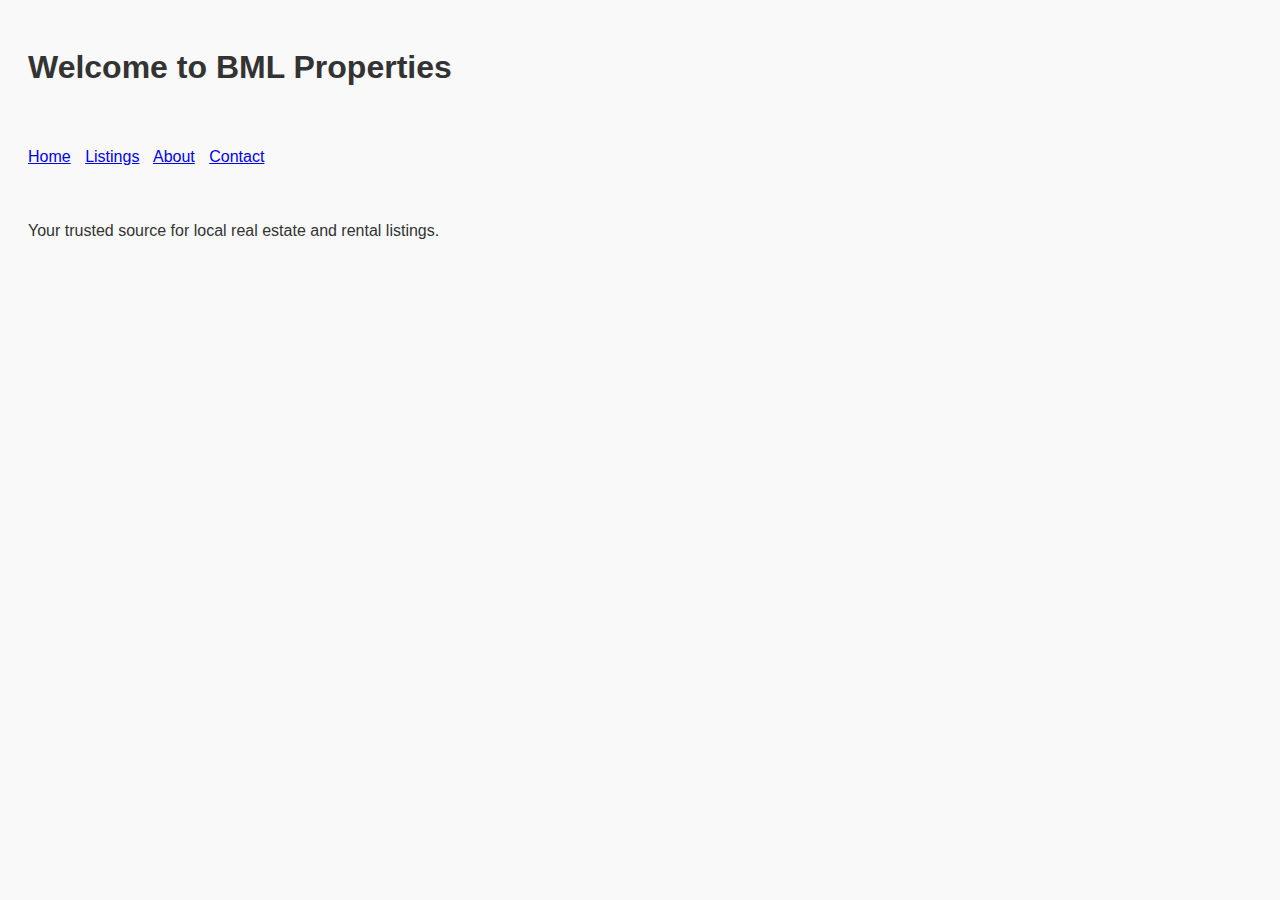
<file: bml/bml-properties-site/docs/index.html>
<!DOCTYPE html>
<html lang="en">
<head>
  <meta charset="UTF-8">
  <title>BML Properties</title>
  <link rel="stylesheet" href="assets/css/style.css">
</head>
<body>
  <header><h1>Welcome to BML Properties</h1></header>
  <nav>
    <a href="index.html">Home</a>
    <a href="listings.html">Listings</a>
    <a href="about.html">About</a>
    <a href="contact.html">Contact</a>
  </nav>
  <main>
    <p>Your trusted source for local real estate and rental listings.</p>
  </main>
</body>
</html>
</file>
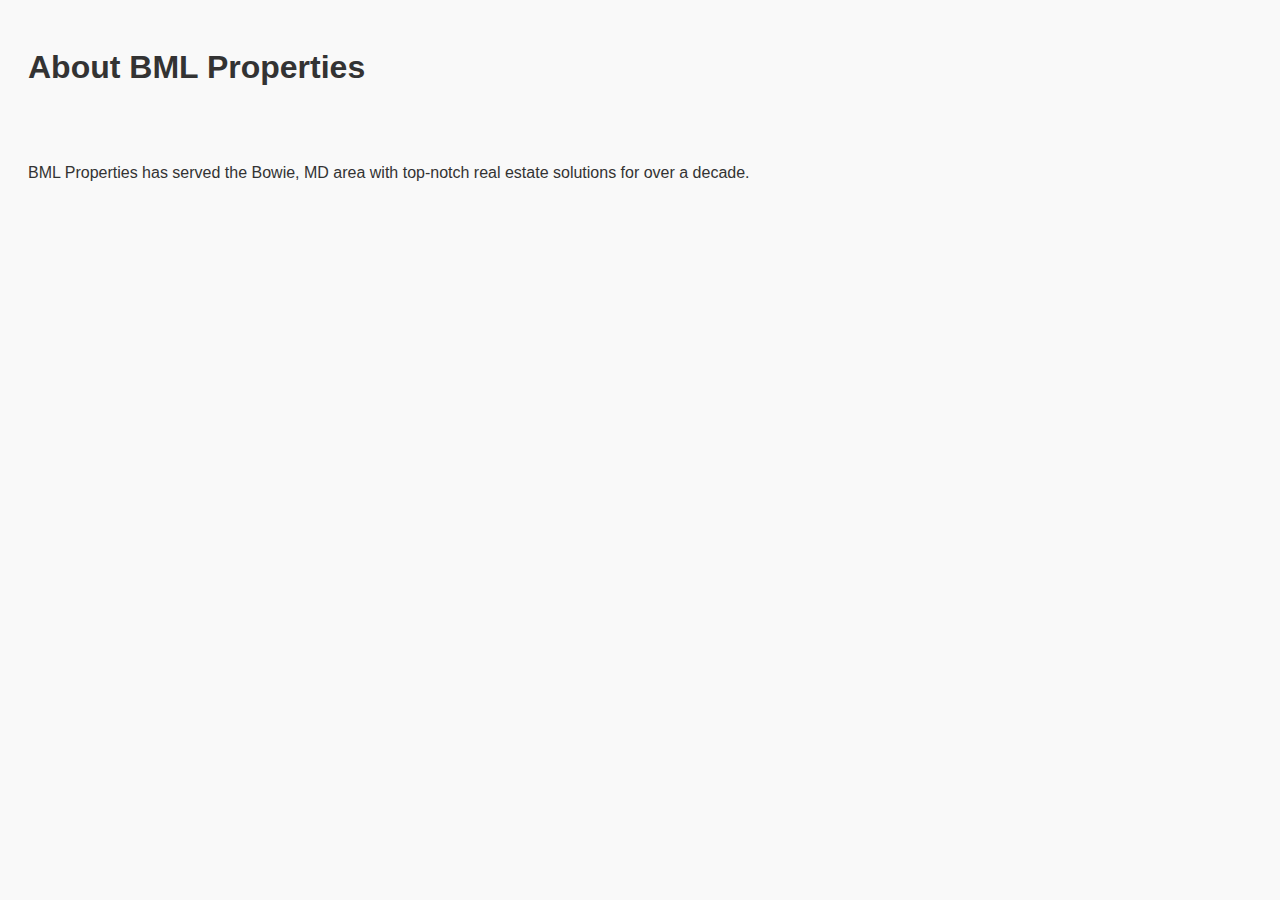
<file: bml/bml-properties-site/docs/about.html>
<!DOCTYPE html>
<html lang="en">
<head>
  <meta charset="UTF-8">
  <title>About Us</title>
  <link rel="stylesheet" href="assets/css/style.css">
</head>
<body>
  <header><h1>About BML Properties</h1></header>
  <main>
    <p>BML Properties has served the Bowie, MD area with top-notch real estate solutions for over a decade.</p>
  </main>
</body>
</html>
</file>
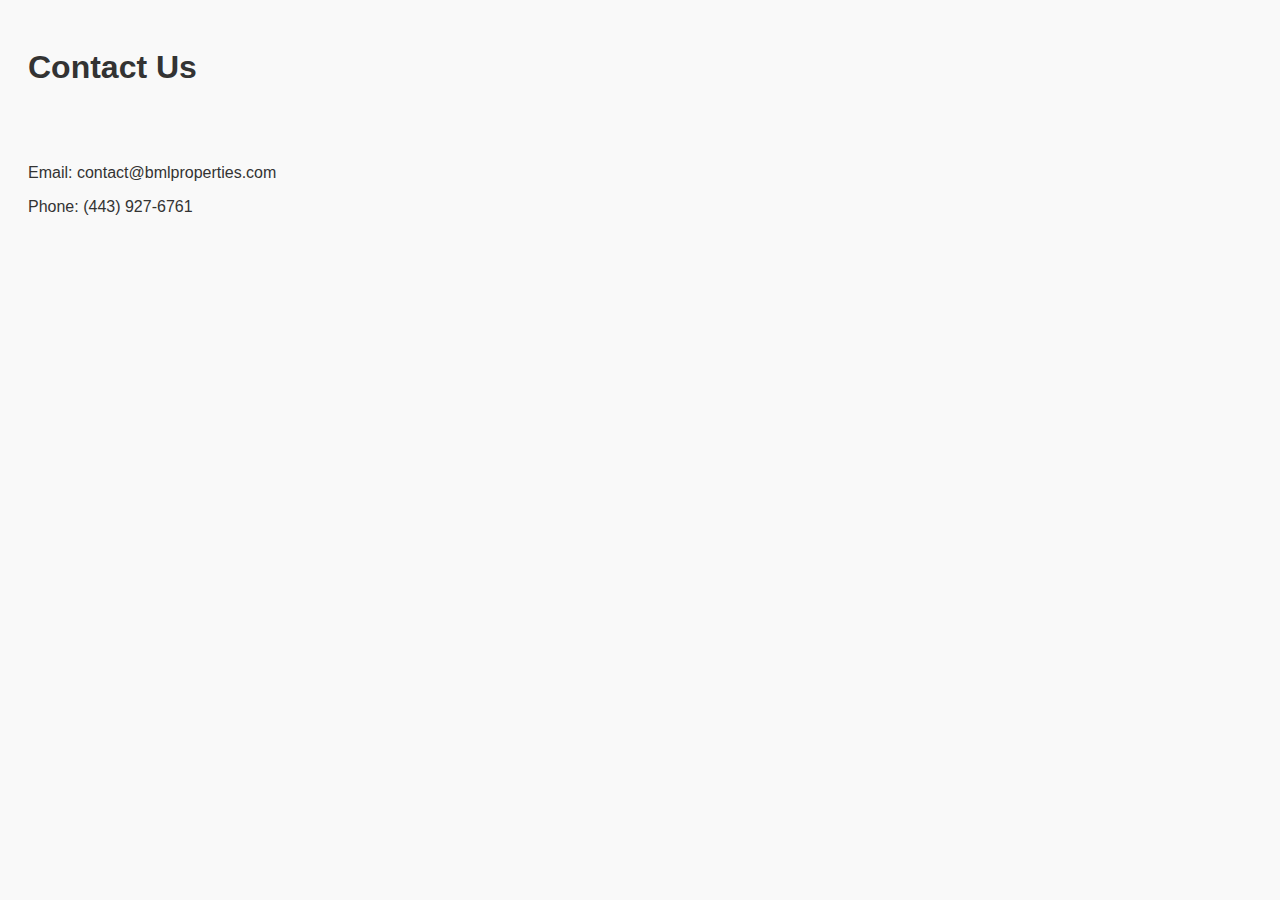
<file: bml/bml-properties-site/docs/contact.html>
<!DOCTYPE html>
<html lang="en">
<head>
  <meta charset="UTF-8">
  <title>Contact</title>
  <link rel="stylesheet" href="assets/css/style.css">
</head>
<body>
  <header><h1>Contact Us</h1></header>
  <main>
    <p>Email: contact@bmlproperties.com</p>
    <p>Phone: (443) 927-6761</p>
  </main>
</body>
</html>
</file>
<file: bml/bml-properties-site/docs/assets/css/style.css>
body {
  font-family: Arial, sans-serif;
  background-color: #f9f9f9;
  color: #333;
}
header, nav, main {
  padding: 20px;
}
nav a {
  margin-right: 10px;
}
.property-card {
  border: 1px solid #ccc;
  padding: 10px;
  margin: 10px 0;
}
</file>
